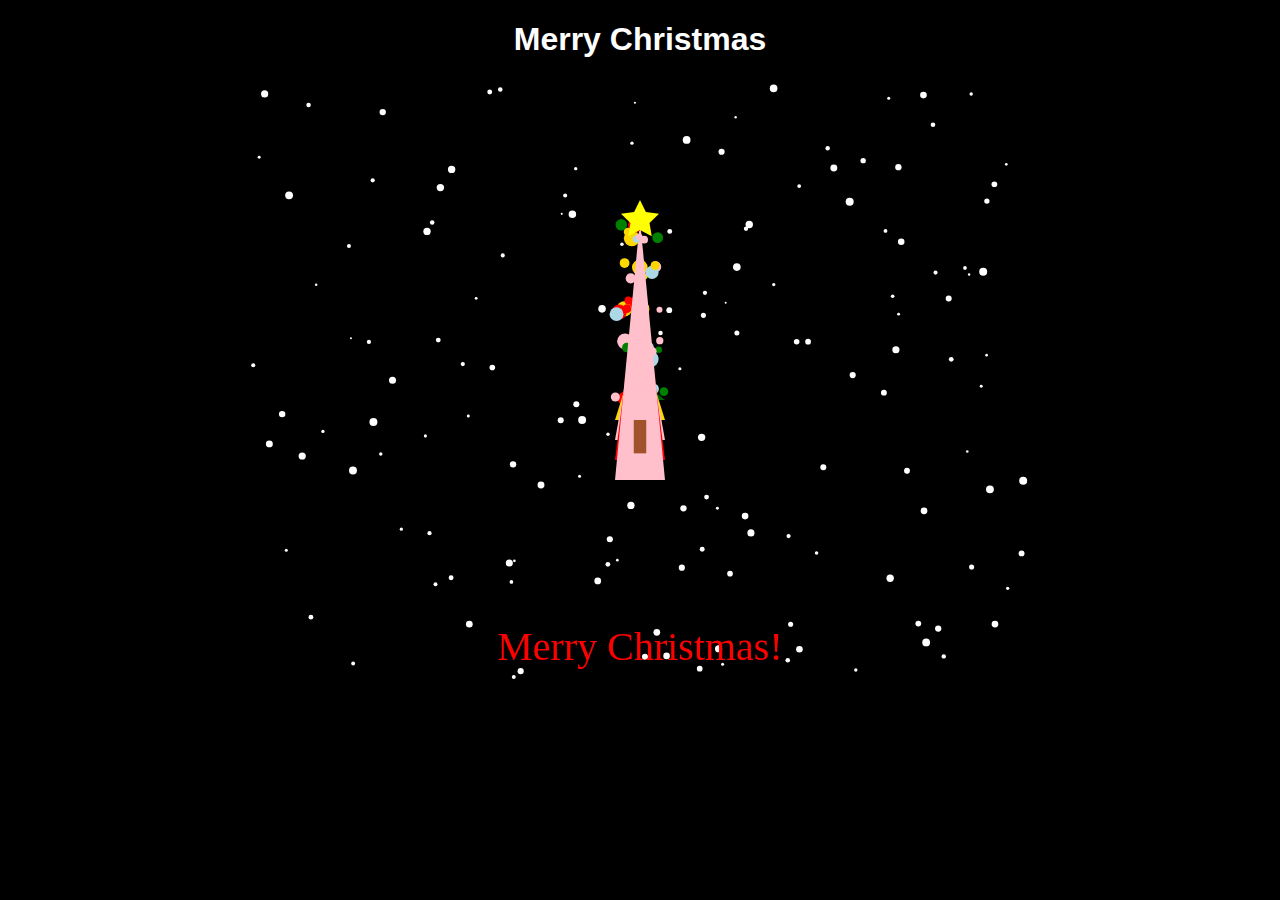
<file: index.html>
<!DOCTYPE html>
<html lang="en">
<head>
    <meta charset="UTF-8">
    <meta name="viewport" content="width=device-width, initial-scale=1.0">
    <title>Enhanced Merry Christmas</title>
    <style>
        body {
            margin: 0;
            padding: 0;
            text-align: center;
            background-color: black;
            color: white;
            font-family: "Comic Sans MS", sans-serif;
        }
        canvas {
            display: block;
            margin: 0 auto;
            background-color: black;
        }
    </style>
</head>
<body>
    <h1>Merry Christmas</h1>
    <canvas id="christmasCanvas" width="800" height="600"></canvas>
    <script>
        const canvas = document.getElementById('christmasCanvas');
        const ctx = canvas.getContext('2d');

        // 雪花数据
        const snowflakes = [];

        // 初始化雪花
        function createSnowflakes() {
            for (let i = 0; i < 150; i++) {
                snowflakes.push({
                    x: Math.random() * canvas.width,
                    y: Math.random() * canvas.height,
                    size: Math.random() * 3 + 1,
                    speed: Math.random() * 2 + 0.5,
                });
            }
        }

        // 更新雪花位置
        function updateSnowflakes() {
            for (let flake of snowflakes) {
                flake.y += flake.speed;
                if (flake.y > canvas.height) {
                    flake.y = 0;
                    flake.x = Math.random() * canvas.width;
                }
            }
        }

        // 绘制雪花
        function drawSnowflakes() {
            ctx.fillStyle = "white";
            for (let flake of snowflakes) {
                ctx.beginPath();
                ctx.arc(flake.x, flake.y, flake.size, 0, Math.PI * 2);
                ctx.fill();
            }
        }

        // 绘制彩灯
        function drawlight(x, y) {
            const colors = ["gold", "lightblue", "pink", "red", "green"];
            const color = colors[Math.floor(Math.random() * colors.length)];
            ctx.beginPath();
            ctx.arc(x, y, Math.random() * 5 + 3, 0, Math.PI * 2);
            ctx.fillStyle = color;
            ctx.fill();
        }

        // 绘制树
        function drawTree(x, y, height) {
            const width = height / 4;
            ctx.fillStyle = "darkgreen";
            for (let i = 0; i < 5; i++) {
                ctx.beginPath();
                ctx.moveTo(x, y - (i * height / 5));
                ctx.lineTo(x - width / 2, y + (i + 1) * height / 10);
                ctx.lineTo(x + width / 2, y + (i + 1) * height / 10);
                ctx.closePath();
                ctx.fill();

                // 添加彩灯
                for (let j = 0; j < 8; j++) {
                    drawlight(
                        x + (Math.random() * width - width / 2),
                        y - (i * height / 5) + Math.random() * (height / 10)
                    );
                }
            }
            // 树干
            ctx.fillStyle = "sienna";
            ctx.fillRect(x - width / 8, y + height / 5, width / 4, height / 6);
        }

        // 绘制五角星
        function drawStar(cx, cy, spikes, outerRadius, innerRadius, color) {
            ctx.save();
            ctx.beginPath();
            ctx.translate(cx, cy);
            ctx.moveTo(0, -outerRadius);
            for (let i = 0; i < spikes; i++) {
                ctx.rotate(Math.PI / spikes);
                ctx.lineTo(0, -innerRadius);
                ctx.rotate(Math.PI / spikes);
                ctx.lineTo(0, -outerRadius);
            }
            ctx.closePath();
            ctx.fillStyle = color;
            ctx.fill();
            ctx.restore();
        }

        // 绘制场景
        function drawScene() {
            ctx.clearRect(0, 0, canvas.width, canvas.height);

            // 绘制雪花
            drawSnowflakes();

            // 绘制圣诞树
            drawTree(canvas.width / 2, canvas.height / 2, 200);

            // 绘制星星
            drawStar(canvas.width / 2, canvas.height / 2 - 160, 5, 20, 10, "yellow");

            // Merry Christmas 文字
            ctx.fillStyle = "red";
            ctx.font = "40px Comic Sans MS";
            ctx.textAlign = "center";
            ctx.fillText("Merry Christmas!", canvas.width / 2, canvas.height - 20);
        }

        // 动画循环
        function animate() {
            updateSnowflakes();
            drawScene();
            requestAnimationFrame(animate);
        }

        createSnowflakes();
        animate();
    </script>
</body>
</html>
</file>
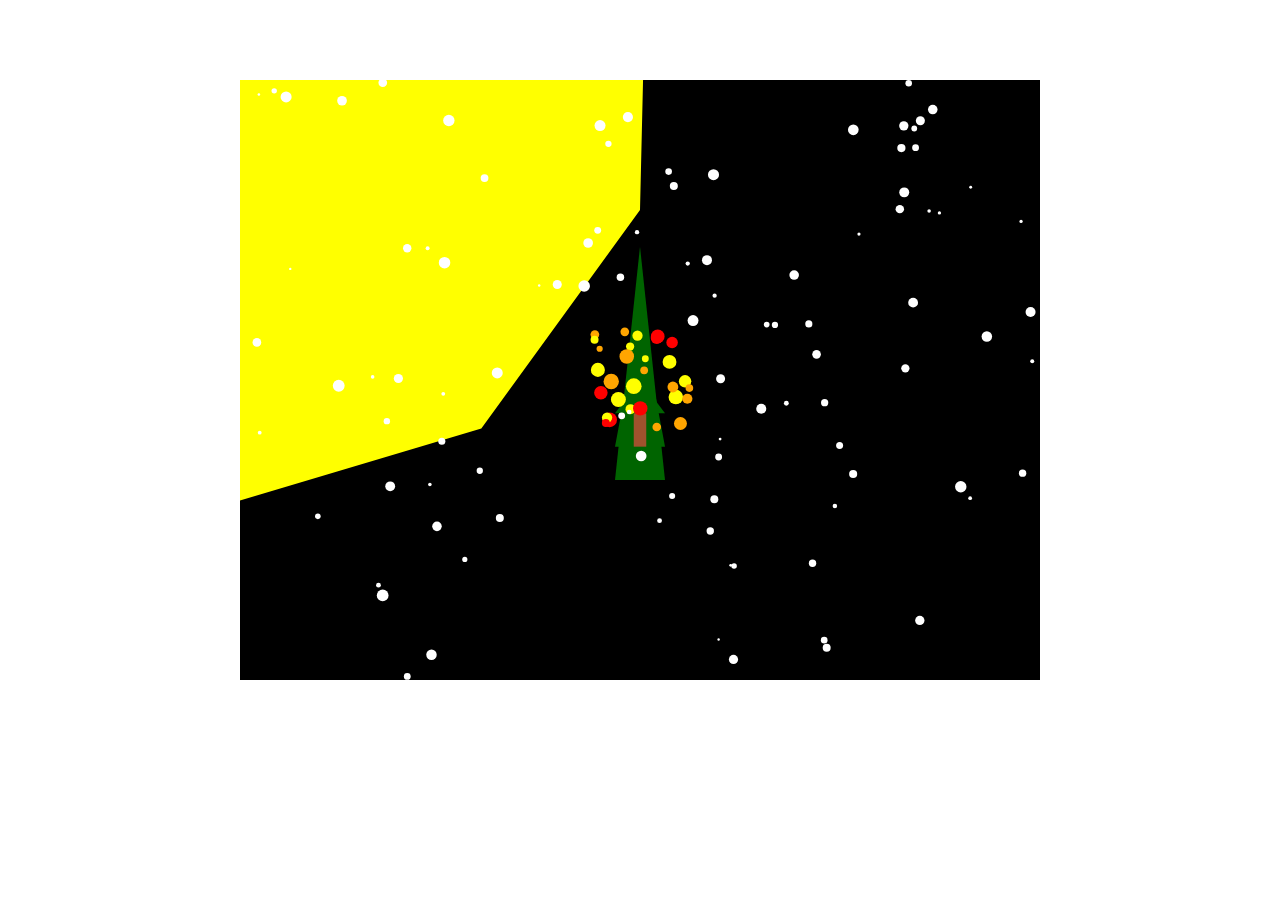
<file: tree.html>
<!DOCTYPE html>
<html lang="en">
<head>
    <meta charset="UTF-8">
    <meta name="viewport" content="width=device-width, initial-scale=1.0">
    <title>Merry Christmas</title>
    <style>
        canvas {
            display: block;
            margin: 0 auto;
            background-color: black;
        }
        body {
            text-align: center;
            font-family: "Comic Sans MS", sans-serif;
            color: white;
        }
    </style>
</head>
<body>
    <h1>Merry Christmas</h1>
    <canvas id="christmasCanvas" width="800" height="600"></canvas>
    <script>
        const canvas = document.getElementById('christmasCanvas');
        const ctx = canvas.getContext('2d');

        function drawStar(cx, cy, spikes, outerRadius, innerRadius, color) {
            ctx.save();
            ctx.beginPath();
            ctx.moveTo(cx, cy - outerRadius);
            for (let i = 0; i < spikes; i++) {
                ctx.rotate(Math.PI / spikes);
                ctx.lineTo(cx, cy - innerRadius);
                ctx.rotate(Math.PI / spikes);
                ctx.lineTo(cx, cy - outerRadius);
            }
            ctx.closePath();
            ctx.fillStyle = color;
            ctx.fill();
            ctx.restore();
        }

        function drawTree(x, y, height) {
            const width = height / 4;
            ctx.fillStyle = "darkgreen";
            for (let i = 0; i < 3; i++) {
                ctx.beginPath();
                ctx.moveTo(x, y - (i * height / 3));
                ctx.lineTo(x - width / 2, y + (i + 1) * height / 6);
                ctx.lineTo(x + width / 2, y + (i + 1) * height / 6);
                ctx.closePath();
                ctx.fill();
            }
            // Draw trunk
            ctx.fillStyle = "sienna";
            ctx.fillRect(x - width / 8, y + height / 6, width / 4, height / 6);
        }

        function drawOrnaments(x, y, count) {
            for (let i = 0; i < count; i++) {
                const offsetX = Math.random() * 100 - 50;
                const offsetY = Math.random() * 100 - 50;
                ctx.beginPath();
                ctx.arc(x + offsetX, y + offsetY, Math.random() * 5 + 3, 0, 2 * Math.PI);
                ctx.fillStyle = ["red", "orange", "yellow"][Math.floor(Math.random() * 3)];
                ctx.fill();
            }
        }

        function drawSnowflakes(count) {
            for (let i = 0; i < count; i++) {
                const x = Math.random() * canvas.width;
                const y = Math.random() * canvas.height;
                const size = Math.random() * 5 + 1;
                ctx.beginPath();
                ctx.arc(x, y, size, 0, 2 * Math.PI);
                ctx.fillStyle = "white";
                ctx.fill();
            }
        }

        function drawScene() {
            ctx.clearRect(0, 0, canvas.width, canvas.height);

            // Draw tree
            drawTree(canvas.width / 2, canvas.height / 2, 200);

            // Draw star
            drawStar(canvas.width / 2, canvas.height / 2 - 150, 5, 20, 10, "yellow");

            // Draw ornaments
            drawOrnaments(canvas.width / 2, canvas.height / 2, 30);

            // Draw snowflakes
            drawSnowflakes(100);
        }

        drawScene();
    </script>
</body>
</html>
</file>
